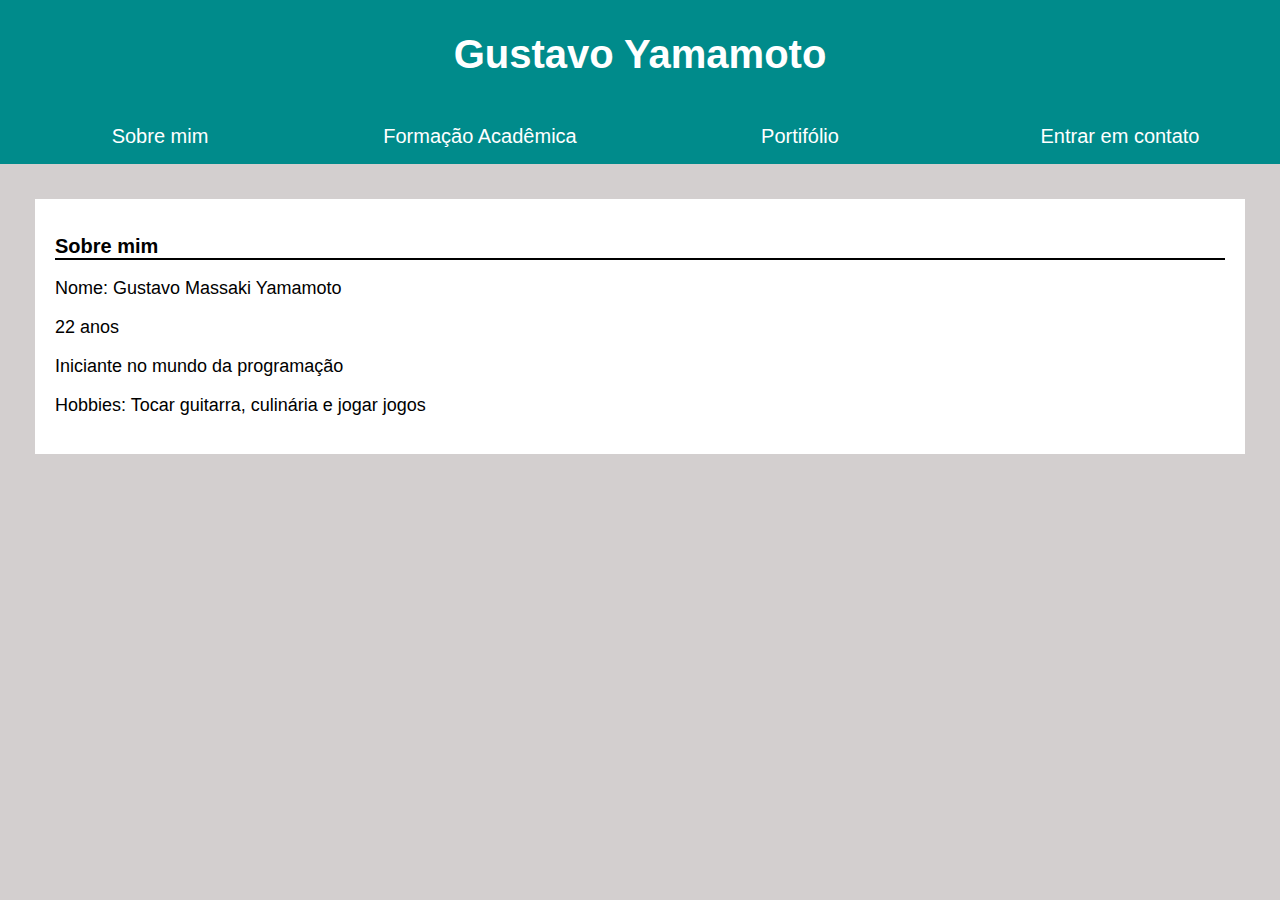
<file: index.html>
<!DOCTYPE html>
<html lang="en">
<head>
    <meta charset="UTF-8">
    <meta name="viewport" content="width=device-width, initial-scale=1.0">
    <title>Gustavo Yamamoto</title>
    <link rel="stylesheet" href="style.css">

</head>

<body>

    <header>
        <h1>Gustavo Yamamoto</h1>
    </header>
    
    <div id="menu"><!--este menu possui links que levam para as paginas podendo retornar-->
        <a href="index.html">Sobre mim</a>
        <a href="educacional.html">Formação Acadêmica</a>
        <a href="portifolio.html">Portifólio</a>
        <a href="contato.html">Entrar em contato</a>        
    </div>

<div id="post"><!--nessa div esta o contedudo que varia com a pagina-->
    
    <h2 id="underline">Sobre mim</h2>
    
    <p>Nome: Gustavo Massaki Yamamoto</p>
    <p>22 anos</p>
    <p>Iniciante no mundo da programação</p>
    <p>Hobbies: Tocar guitarra, culinária e jogar jogos</p>

</div>


</body>
</html>
</file>
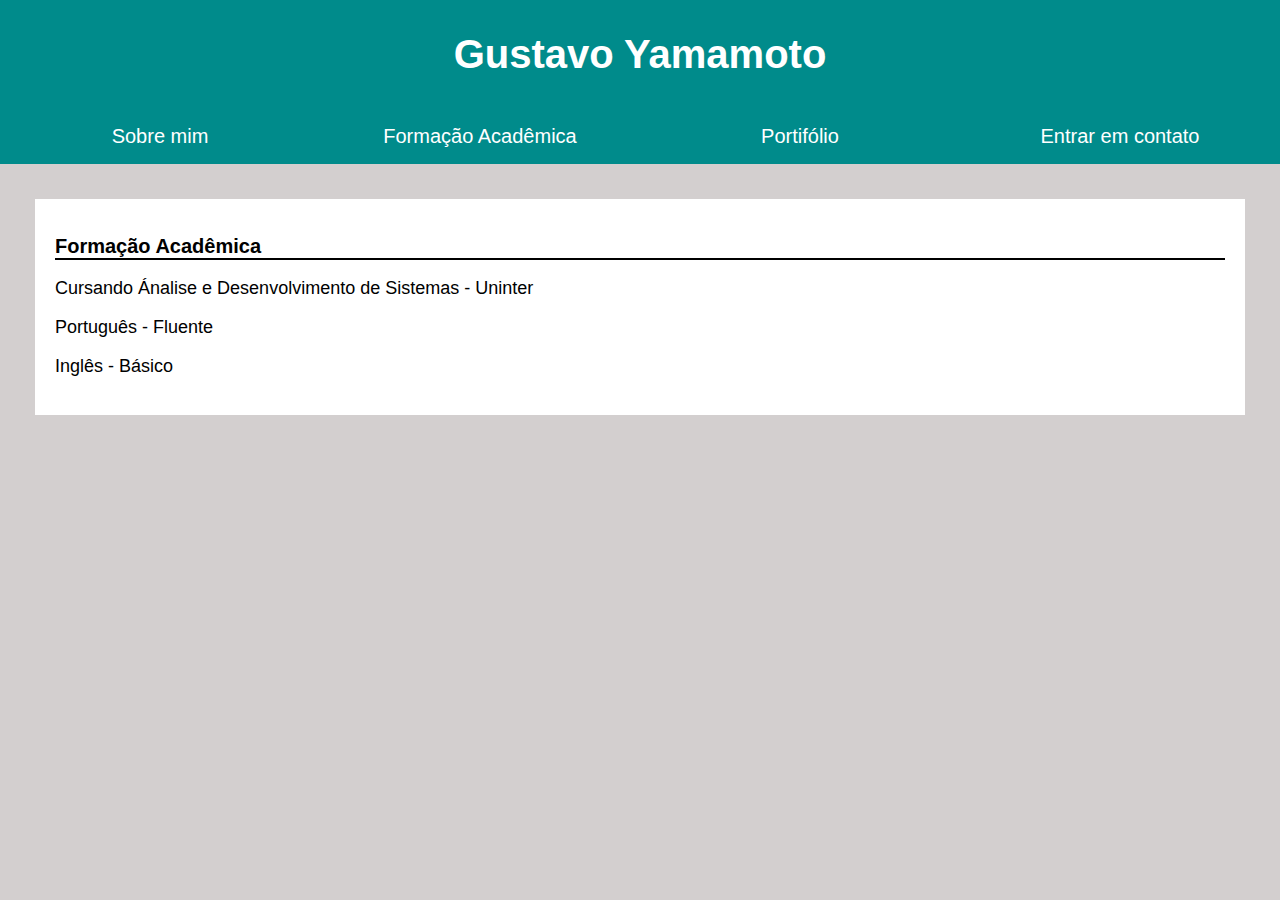
<file: educacional.html>
<!DOCTYPE html>
<html lang="en">
<head>
    <meta charset="UTF-8">
    <meta name="viewport" content="width=device-width, initial-scale=1.0">
    <title>Formação</title>
    <link rel="stylesheet" href="style.css">

</head>

<body>

    <header>
        <h1>Gustavo Yamamoto</h1>
    </header>
    
    <div id="menu"><!--este menu possui links que levam para as paginas podendo retornar-->
        <a href="index.html">Sobre mim</a>
        <a href="educacional.html">Formação Acadêmica</a>
        <a href="portifolio.html">Portifólio</a>
        <a href="contato.html">Entrar em contato</a>    
    </div>

<div id="post"><!--nessa div esta o contedudo que varia com a pagina-->
    
    <h2 id="underline">Formação Acadêmica</h2>
    <p>Cursando Ánalise e Desenvolvimento de Sistemas - Uninter</p>
    <p>Português - Fluente</p>
    <p>Inglês - Básico</p>

</div>


</body>
</html>
</file>
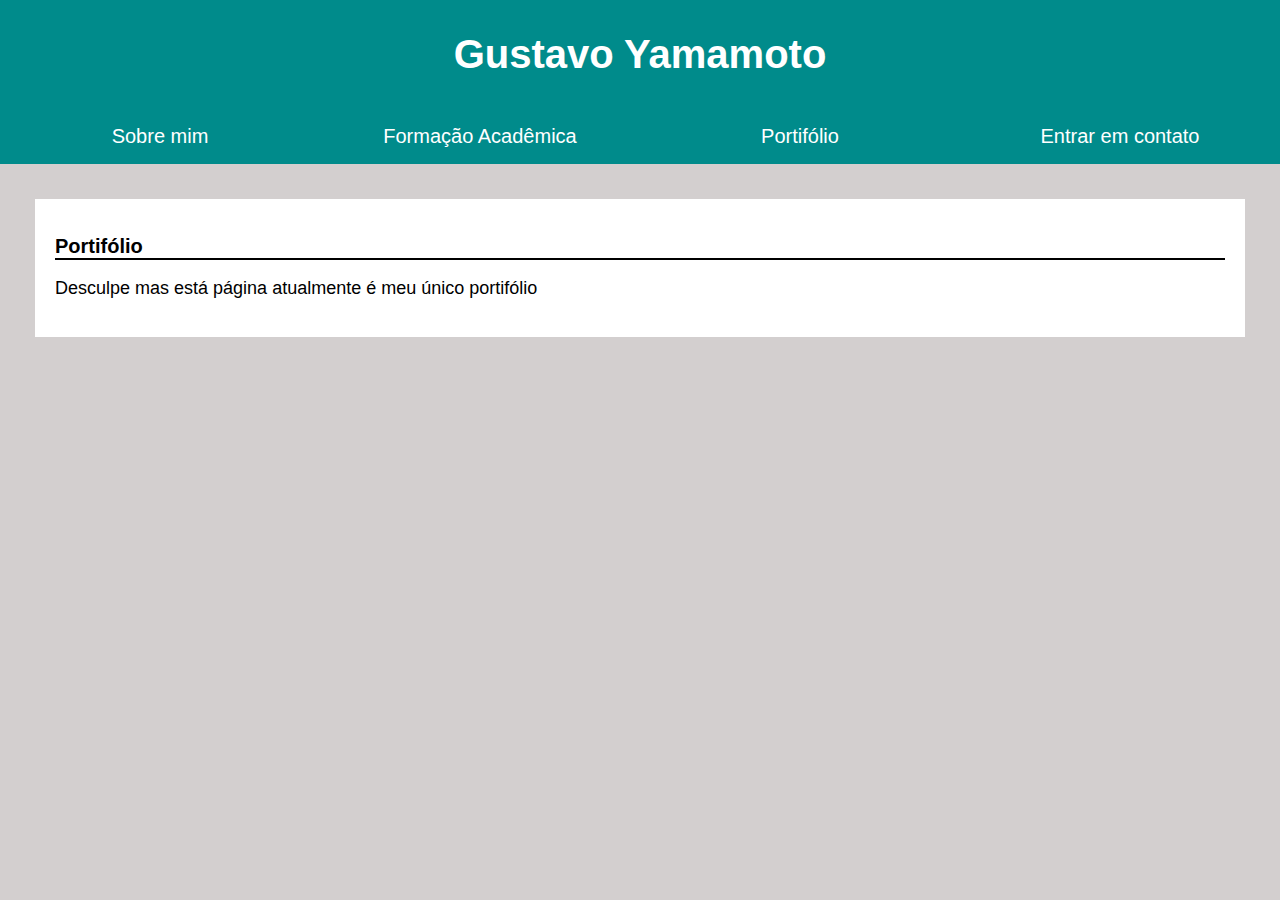
<file: portifolio.html>
<!DOCTYPE html>
<html lang="en">
<head>
    <meta charset="UTF-8">
    <meta name="viewport" content="width=device-width, initial-scale=1.0">
    <title>Portifólio</title>
    <link rel="stylesheet" href="style.css">

</head>

<body>

    <header>
        <h1>Gustavo Yamamoto</h1>
    </header>
    
    <div id="menu"><!--este menu possui links que levam para as paginas podendo retornar-->
        <a href="index.html">Sobre mim</a>
        <a href="educacional.html">Formação Acadêmica</a>
        <a href="portifolio.html">Portifólio</a>
        <a href="contato.html">Entrar em contato</a>    
    </div>

<div id="post"><!--nessa div esta o contedudo que varia com a pagina-->
    
    <h2 id="underline">Portifólio</h2>
    <p>Desculpe mas está página atualmente é meu único portifólio</p>    

</div>


</body>
</html>
</file>
<file: style.css>
body{/*define a familia da fonte, a cor do fundo e limpa a margem*/
    font-family: Arial, Helvetica, sans-serif;
    margin: 0;
    background: #d3cfcf;
}

header{
    background:darkcyan;
    text-align: center;
    padding: 5px;
}

header h1{
    color: white;
    font-size: 40px;
}

#menu{
    list-style-type: none;
    background: darkcyan;
    overflow: hidden;
    padding: 0;
    margin: 0;
}

a{/*aqui tem toda a decoracao do menu*/
    font-size: 20px;
    text-align: center;
    width: 25%;
    color: white;
    text-decoration: none;
    padding: 16px 0px;
    display: block;
    float: left;
}

a:hover{/*cria um efeito quando o mouse passa por cima*/
    background-color: white;
    color:darkcyan;
}

h2{
    font-size: 20px;
}
p{font-size: 18px;}

#post{
    padding: 20px;
    background: white;
    margin: 35px;
}

#underline{/*cria uma linha abaixo do h2*/
    border-bottom: 2px solid black;
}

label{
    font-size: 18px;
    padding: 16px 0px;
    margin: 10px;
}

#caixatxt{/*define o tamanho da caixa onde o usuario digata o nome e email*/
    font-size: 18px;
    padding: 0px 0px;
    margin: 5px;
    width: 50%;
}

textarea{/*define o tamanho da area onde o usuario digita a mensagem*/
    font-size: 18px;
    margin: 5px;
    width: 46%;
    height: 200px;
    resize: none;
}

#subir{
    float: left;
    margin-top: 0;
}

button{/*muda o tamanho, cor do fundo e da fonte do botao*/
    width: 80px;
    height: 40px;
    background: darkcyan;
    color: white;
    border: darkcyan;
    border-radius: 30px;
}

button:hover{/*altera a aparencia do bota quando o mouse passa por cima*/
    border: 5px rgb(0, 43, 43);
    background-color: rgb(0, 92, 92);
    color: white;
}
</file>
